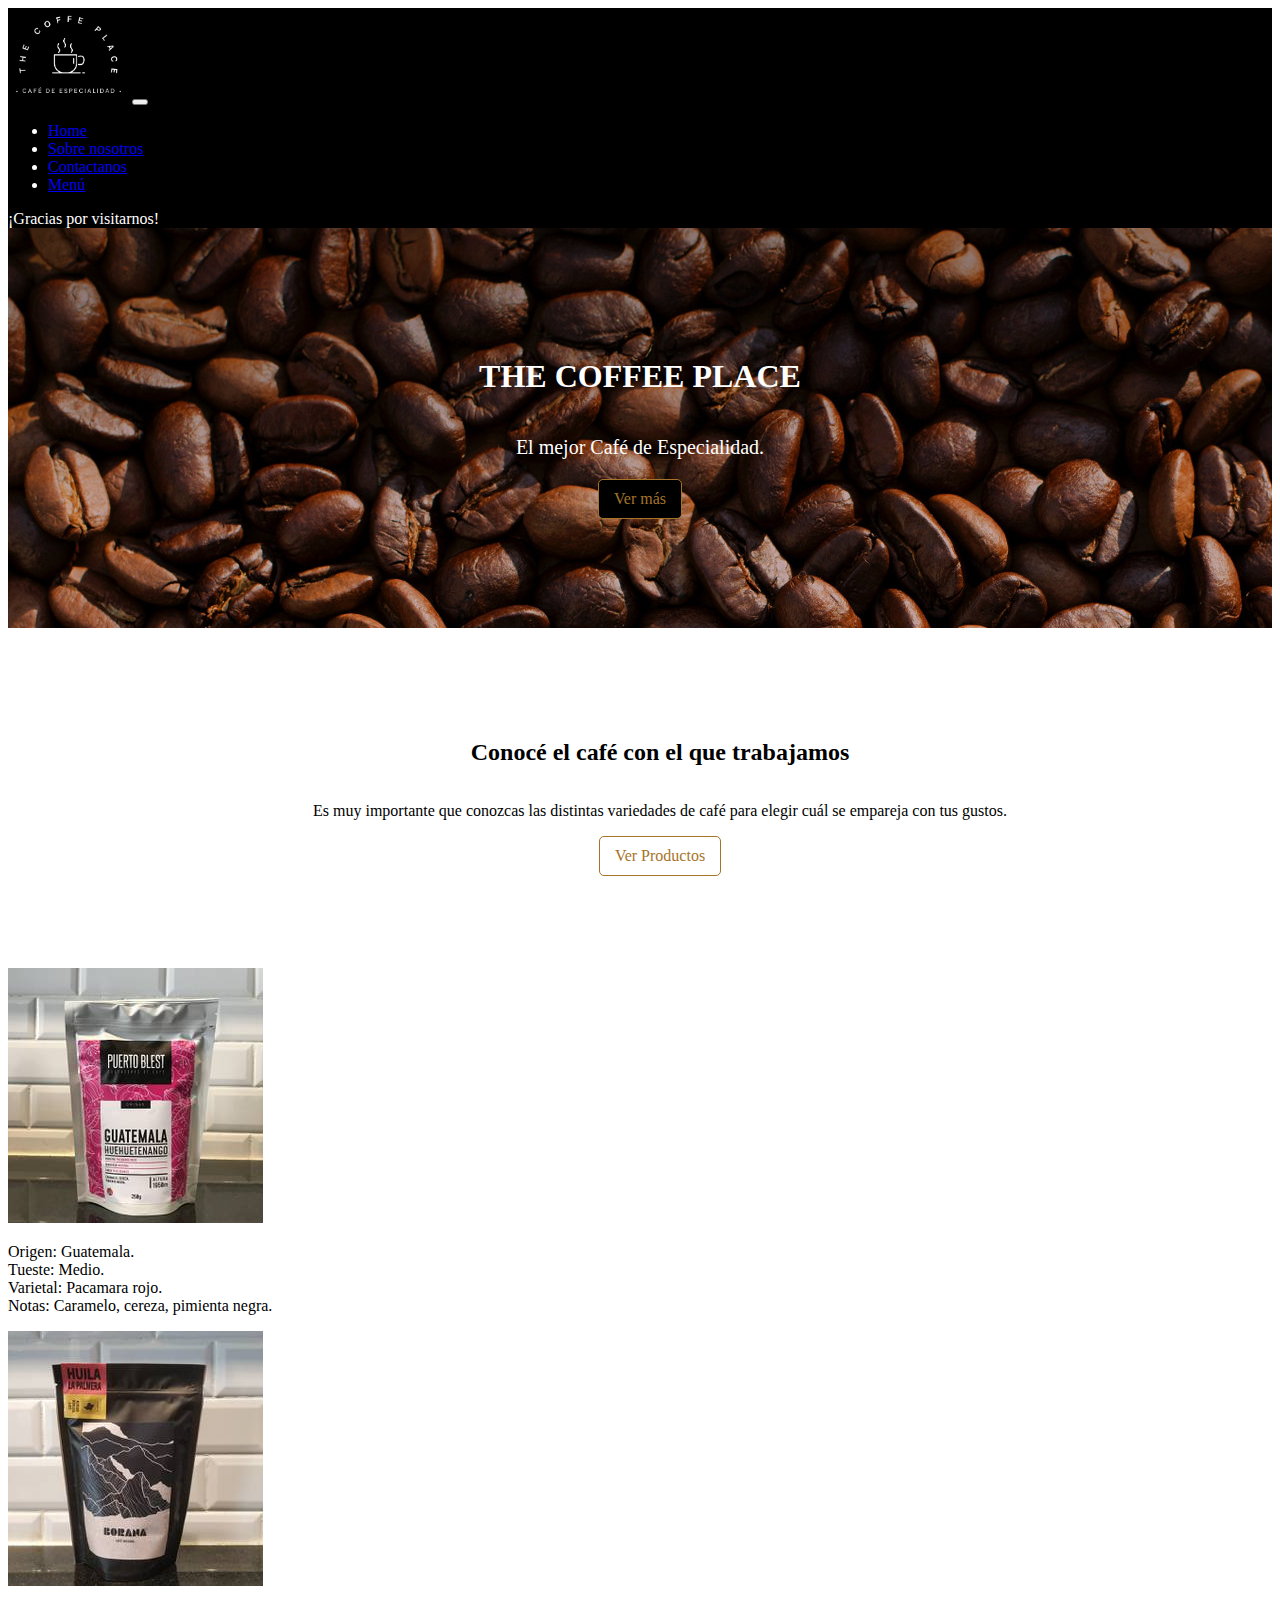
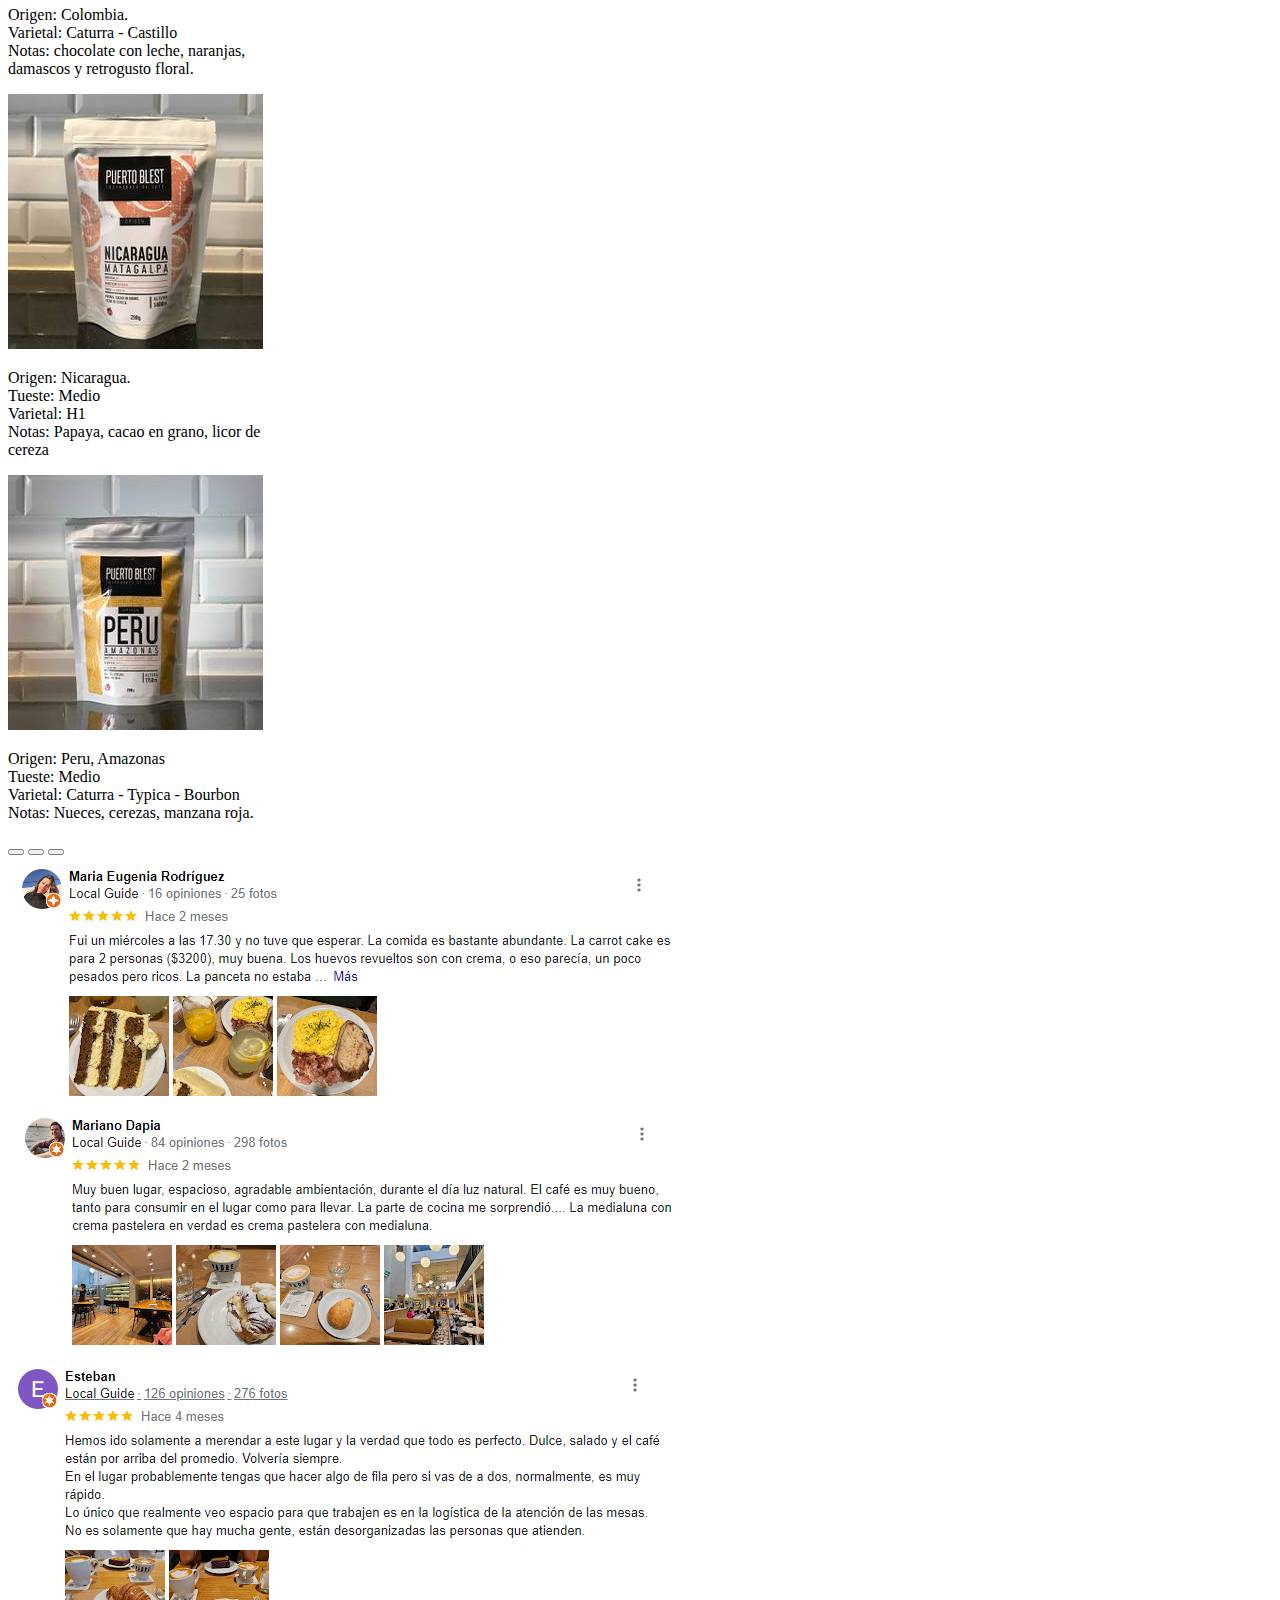
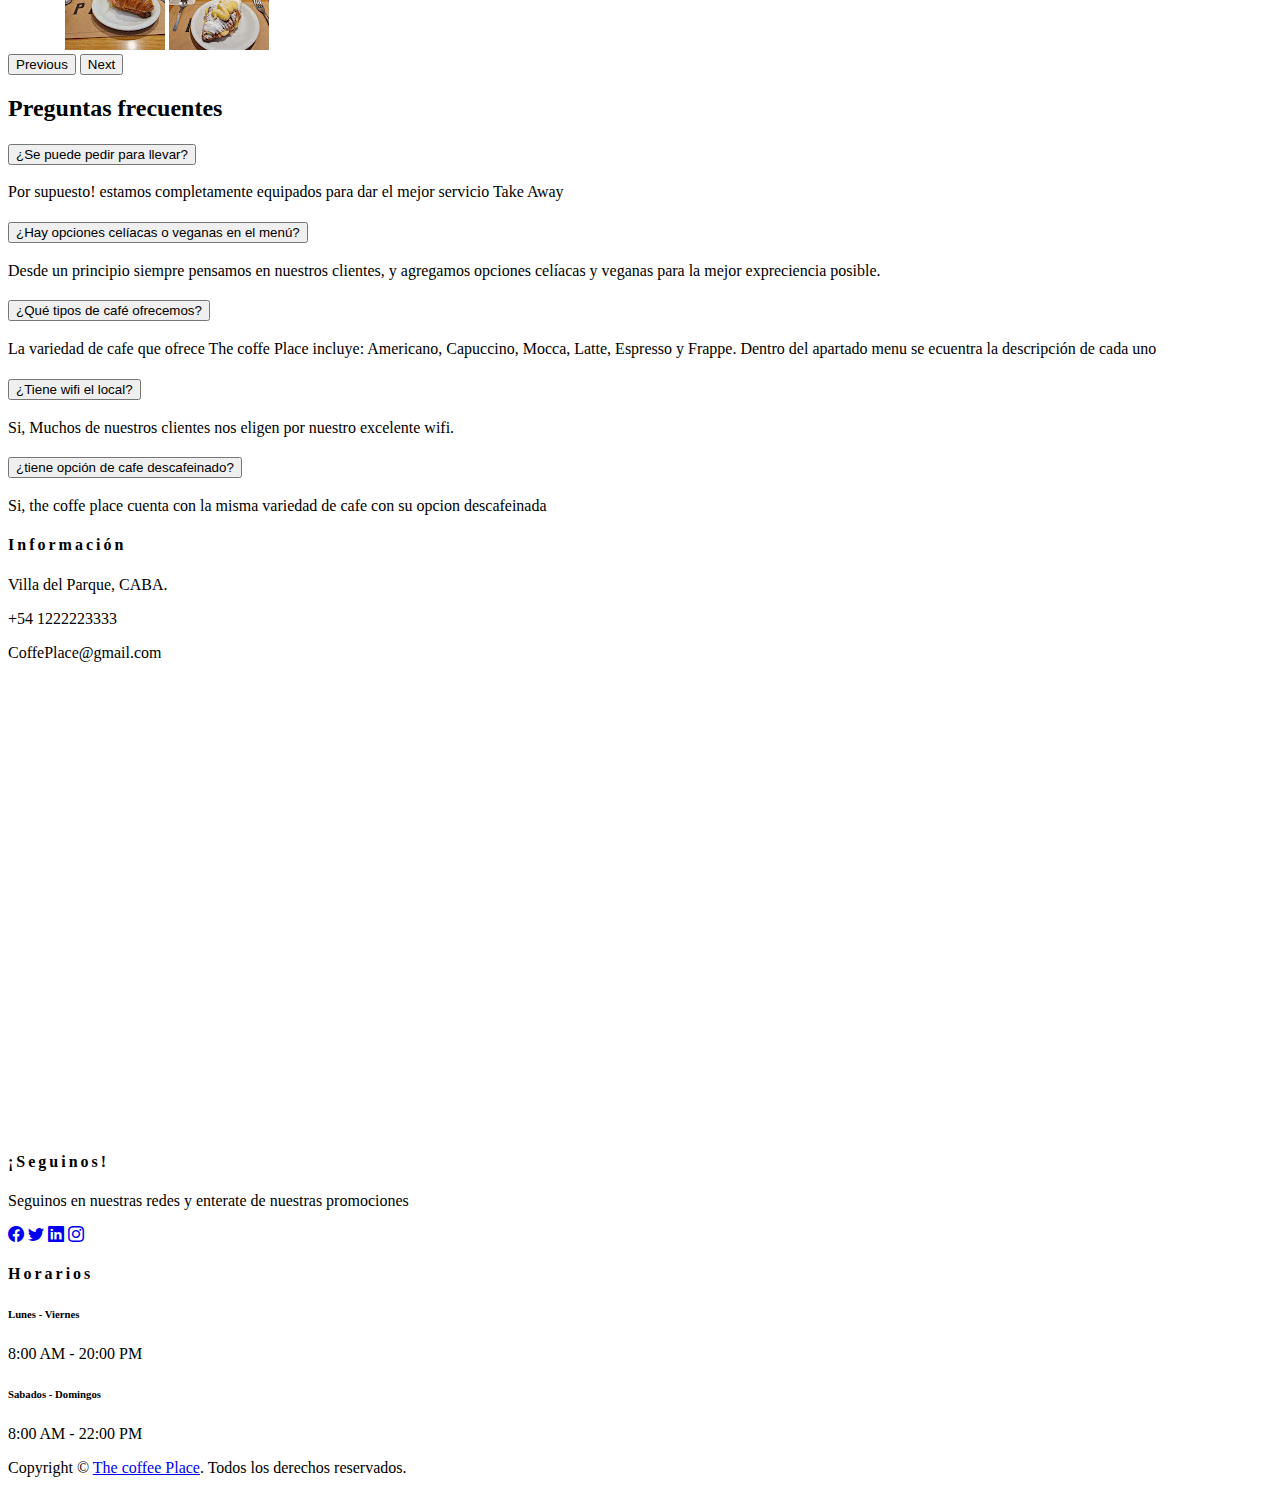
<file: Tiendadecafe/index.html>
<!DOCTYPE html>
<html lang="es">
<head>
    <link rel="stylesheet" href="style.css">
    <meta charset="UTF-8">
    <meta name="viewport" content="width=device-width, initial-scale=1.0">
    <link rel="stylesheet" href="https://cdn.jsdelivr.net/npm/bootstrap-icons@1.11.1/font/bootstrap-icons.css">
    <link href="https://cdn.jsdelivr.net/npm/bootstrap@5.3.2/dist/css/bootstrap.min.css" rel="stylesheet" integrity="sha384-T3c6CoIi6uLrA9TneNEoa7RxnatzjcDSCmG1MXxSR1GAsXEV/Dwwykc2MPK8M2HN" crossorigin="anonymous">
    <link rel="icon" type="image/vnd.microsoft.icon" href="img/icono.png">
    <title>The coffee place</title>
</head>
<body>
    <nav class="navbar navbar-expand-lg" data-bs-theme="dark" style="background-color: black; color: white;">
        <div class="container-fluid">
          <img src="img/Logo.png" style="width: 120px;" alt="">
          <button class="navbar-toggler "  type="button" data-bs-toggle="collapse" data-bs-target="#navbarText" aria-controls="navbarText" aria-expanded="false" aria-label="Toggle navigation">
            <span class="navbar-toggler-icon" ></span>
          </button>
          <div class="collapse navbar-collapse" id="navbarText">
            <ul class="navbar-nav me-auto mb-2 mb-lg-0">
              <li class="nav-item">
                <a class="nav-link active text-white" aria-current="page" href="index.html">Home</a>
              </li>
              <li class="nav-item">
                <a class="nav-link text-white" href="sobreNosotros.html">Sobre nosotros</a>
              </li>
              <li class="nav-item">
                <a class="nav-link text-white" href="contacto.html">Contactanos</a>
              </li>
              <li class="nav-item">
                <a class="nav-link text-white" href="menu.html">Menú</a>
              </li>
            </ul>
            <span class="navbar-text text-white">
                ¡Gracias por visitarnos!
            </span>
          </div>
        </div>
    </nav>
    <section class="bannerHome">
        <h1>THE COFFEE PLACE</h1>
        <p>El mejor Café de Especialidad.</p>
        <a href=#prod>Ver más</a>
    </section>
    <section class="bloqueImperativo">
        <div>
            <h2>Conocé el café con el que trabajamos</h2>
            <p>Es muy importante que conozcas las distintas variedades de café para elegir cuál se empareja con tus gustos.</p>
            <a href=#prod class="btnProductos">Ver Productos</a>
        </div>

    </section>
    <section>
        <div class="row ms-3 me-3" id="prod">
            <div class="col-3 mb-3 mb-sm-3">
                <div class="card" style="width: 18rem;">
                    <img src="img/grani_guatemala.jpg" class="card-img-top" alt="Café Guatemala">
                    <div class="card-body">
                      <p class="card-text">Origen: Guatemala. <br> Tueste: Medio. <br> Varietal: Pacamara rojo. <br>Notas: Caramelo, cereza, pimienta negra.</p>
                    </div>
                </div>
            </div>
            <div class="col-3 mb-3 mb-sm-3">
                <div class="card" style="width: 18rem;">
                    <img src="img/grano_borana.jpg" class="card-img-top" alt="Café Borana">
                    <div class="card-body">
                      <p class="card-text">Origen: Colombia. <br> Varietal: Caturra - Castillo <br>Notas: chocolate con leche, naranjas, damascos y retrogusto floral.</p>
                    </div>
                </div>
            </div>
            <div class="col-3 mb-3 mb-sm-3">                    
                <div class="card " style="width: 18rem;">
                    <img src="img/grano_nicaragua.jpg" class="card-img-top" alt="Café Nicaragua">
                    <div class="card-body">
                      <p class="card-text">Origen: Nicaragua. <br>Tueste: Medio <br> Varietal: H1 <br>Notas: Papaya, cacao en grano, licor de cereza</p>
                    </div>
                </div>
            </div>
            <div class="col-3 mb-3 mb-sm-3">
                <div class="card" style="width: 18rem;">
                    <img src="img/grano_Peru.jpg" class="card-img-top" alt="Café Perú">
                    <div class="card-body">
                      <p class="card-text">Origen: Peru, Amazonas <br>Tueste: Medio <br>Varietal: Caturra - Typica - Bourbon <br>Notas: Nueces, cerezas, manzana roja.</p>
                    </div>
                </div>
            </div>
        </div>
    </section>
    <section>
        <div id="carouselExampleDark" class="carousel carousel-dark slide w-50 p-3  mx-auto p-2" >
            <div class="carousel-indicators">
              <button type="button" data-bs-target="#carouselExampleDark" data-bs-slide-to="0" class="active" aria-current="true" aria-label="Slide 1"></button>
              <button type="button" data-bs-target="#carouselExampleDark" data-bs-slide-to="1" aria-label="Slide 2"></button>
              <button type="button" data-bs-target="#carouselExampleDark" data-bs-slide-to="2" aria-label="Slide 3"></button>
            </div>
            <div class="carousel-inner">
              <div class="carousel-item active" data-bs-interval="10000">
                <img src="img/MicrosoftTeams-image (2).png" class="d-block w-100" alt="...">
                <div class="carousel-caption d-none d-md-block">
                  
                </div>
              </div>
              <div class="carousel-item" data-bs-interval="2000">
                <img src="img/MicrosoftTeams-image (5).png" class="d-block w-100" alt="...">
                <div class="carousel-caption d-none d-md-block">
            
                </div>
              </div>
              <div class="carousel-item">
                <img src="img/MicrosoftTeams-image (4).png" class="d-block w-100" alt="...">
                <div class="carousel-caption d-none d-md-block">
               
                </div>
              </div>
            </div>
            <button class="carousel-control-prev" type="button" data-bs-target="#carouselExampleDark" data-bs-slide="prev">
              <span class="carousel-control-prev-icon" aria-hidden="true"></span>
              <span class="visually-hidden">Previous</span>
            </button>
            <button class="carousel-control-next" type="button" data-bs-target="#carouselExampleDark" data-bs-slide="next">
              <span class="carousel-control-next-icon" aria-hidden="true"></span>
              <span class="visually-hidden">Next</span>
            </button>
          </div>
    </section>
    
    <!-- preguntas frecuentes -->
    <section>
      <div class=" mt-5 mb-5 text-center ms-5 me-5"">
        <h2>Preguntas frecuentes</h2>
        <div class="accordion d-flex justify-content-center flex-column" id="accordionExample">
          <div class="accordion-item">
            <h3 class="accordion-header">
              <button class="accordion-button collapsed" type="button" data-bs-toggle="collapse" data-bs-target="#collapseOne" aria-expanded="false" aria-controls="collapseOne">
                ¿Se puede pedir para llevar?
              </button>
            </h3>
            <div id="collapseOne" class="accordion-collapse collapse" data-bs-parent="#accordionExample">
              <div class="accordion-body">
                <p>Por supuesto! estamos completamente equipados para dar el mejor servicio Take Away</p>
              </div>
            </div>
          </div>
          <div class="accordion-item">
            <h3 class="accordion-header">
              <button class="accordion-button collapsed" type="button" data-bs-toggle="collapse" data-bs-target="#collapseTwo" aria-expanded="false" aria-controls="collapseTwo">
                ¿Hay opciones celíacas o veganas en el menú?
              </button>
            </h3>
            <div id="collapseTwo" class="accordion-collapse collapse" data-bs-parent="#accordionExample">
              <div class="accordion-body">
                <p>Desde un principio siempre pensamos en nuestros clientes, y agregamos opciones celíacas y veganas para la mejor expreciencia posible.</p>
              </div>
            </div>
          </div>
          <div class="accordion-item">
            <h3 class="accordion-header">
              <button class="accordion-button collapsed" type="button" data-bs-toggle="collapse" data-bs-target="#collapseThree" aria-expanded="false" aria-controls="collapseThree">
                ¿Qué tipos de café ofrecemos?
              </button>
            </h3>
            <div id="collapseThree" class="accordion-collapse collapse" data-bs-parent="#accordionExample">
              <div class="accordion-body">
                <p>La variedad de cafe que ofrece The coffe Place incluye: Americano, Capuccino, Mocca, Latte, Espresso y Frappe. Dentro del apartado menu se ecuentra la descripción de cada uno </p>
              </div>
            </div>
          </div>
          <div class="accordion-item">
            <h3 class="accordion-header">
              <button class="accordion-button collapsed" type="button" data-bs-toggle="collapse" data-bs-target="#collapseFour" aria-expanded="false" aria-controls="collapseFour">
                ¿Tiene wifi el local?
              </button>
            </h3>
            <div id="collapseFour" class="accordion-collapse collapse" data-bs-parent="#accordionExample">
              <div class="accordion-body">
                <p>Si, Muchos de nuestros clientes nos eligen por nuestro excelente wifi.</p>
              </div>
            </div>
          </div>
          <div class="accordion-item">
            <h3 class="accordion-header">
              <button class="accordion-button collapsed"  type="button" data-bs-toggle="collapse" data-bs-target="#collapseFive" aria-expanded="false" aria-controls="collapseFive">
                ¿tiene opción de cafe descafeinado?
              </button>
            </h3>
            <div id="collapseFive" class="accordion-collapse collapse" data-bs-parent="#accordionExample">
              <div class="accordion-body">
                Si, the coffe place cuenta con la misma variedad de cafe con su opcion descafeinada
              </div>
            </div>
          </div>
        </div>
      </div>
    </section>
    <!-- footer -->
    <div class="container-fluid bg-black footer text-white mt-5 pt-5 px-0 position-relative overlay-top">
      <div class="row mx-0 pt-5 px-sm-3 px-lg-5 mt-4">
          <div class="col-lg-3 col-md-6 mb-5">
              <h4 class="text-white text-uppercase mb-4" style="letter-spacing: 3px;">Información</h4>
              <p><i class="fa fa-map-marker-alt mr-2"></i>Villa del Parque, CABA.</p>
              <p><i class="fa fa-phone-alt mr-2"></i>+54 1222223333</p>
              <p class="m-0"><i class="fa fa-envelope mr-2"></i>CoffePlace@gmail.com</p>
          </div>
          <div class="col-lg-3 col-md-6 mb-5">
            <iframe class="h-100" src="https://www.google.com/maps/embed?pb=!1m18!1m12!1m3!1d105073.26483387461!2d-58.503338712402304!3d-34.615803735965876!2m3!1f0!2f0!3f0!3m2!1i1024!2i768!4f13.1!3m3!1m2!1s0x95bcca3b4ef90cbd%3A0xa0b3812e88e88e87!2sBuenos%20Aires%2C%20CABA!5e0!3m2!1ses-419!2sar!4v1627941254718!5m2!1ses-419!2sar" width="100%" height="450" style="border:0;" allowfullscreen="" loading="lazy"></iframe>
          </div>
          <div class="col-lg-3 col-md-6 mb-5">
              <h4 class="text-white text-uppercase mb-4" style="letter-spacing: 3px;">¡Seguinos!</h4>
              <p>Seguinos en nuestras redes y enterate de nuestras promociones</p>
              <div class="d-flex justify-content-start">
                  <a class="btn btn-lg btn-outline-light btn-lg-square mr-2" href="#"><i class="bi bi-facebook"></i></a>
                  <a class="btn btn-lg btn-outline-light btn-lg-square mr-2" href="#"><i class="bi bi-twitter"></i></a>
                  <a class="btn btn-lg btn-outline-light btn-lg-square mr-2" href="#"><i class="bi bi-linkedin"></i></a>
                  <a class="btn btn-lg btn-outline-light btn-lg-square" href="#"><i class="bi bi-instagram"></i></a>
              </div>
          </div>
          <div class="col-lg-3 col-md-6 mb-5">
              <h4 class="text-white text-uppercase mb-4" style="letter-spacing: 3px;">Horarios</h4>
              <div>
                  <h6 class="text-white text-uppercase">Lunes - Viernes</h6>
                  <p>8:00 AM - 20:00 PM</p>
                  <h6 class="text-white text-uppercase">Sabados - Domingos</h6>
                  <p>8:00 AM - 22:00 PM</p>
              </div>
          </div>
      </div>
      <div class="container-fluid text-center text-white border-top mt-4 py-4 px-sm-3 px-md-5" style="border-color: rgba(256, 256, 256, .1) !important;">
          <p class="mb-2 text-white">Copyright &copy; <a class="font-weight-bold" href="#">The coffee Place</a>. Todos los derechos reservados.</a></p>
      </div>
    </div>
    <script src="https://cdn.jsdelivr.net/npm/bootstrap@5.3.2/dist/js/bootstrap.bundle.min.js" integrity="sha384-C6RzsynM9kWDrMNeT87bh95OGNyZPhcTNXj1NW7RuBCsyN/o0jlpcV8Qyq46cDfL" crossorigin="anonymous"></script>
</body>
</html>
</file>
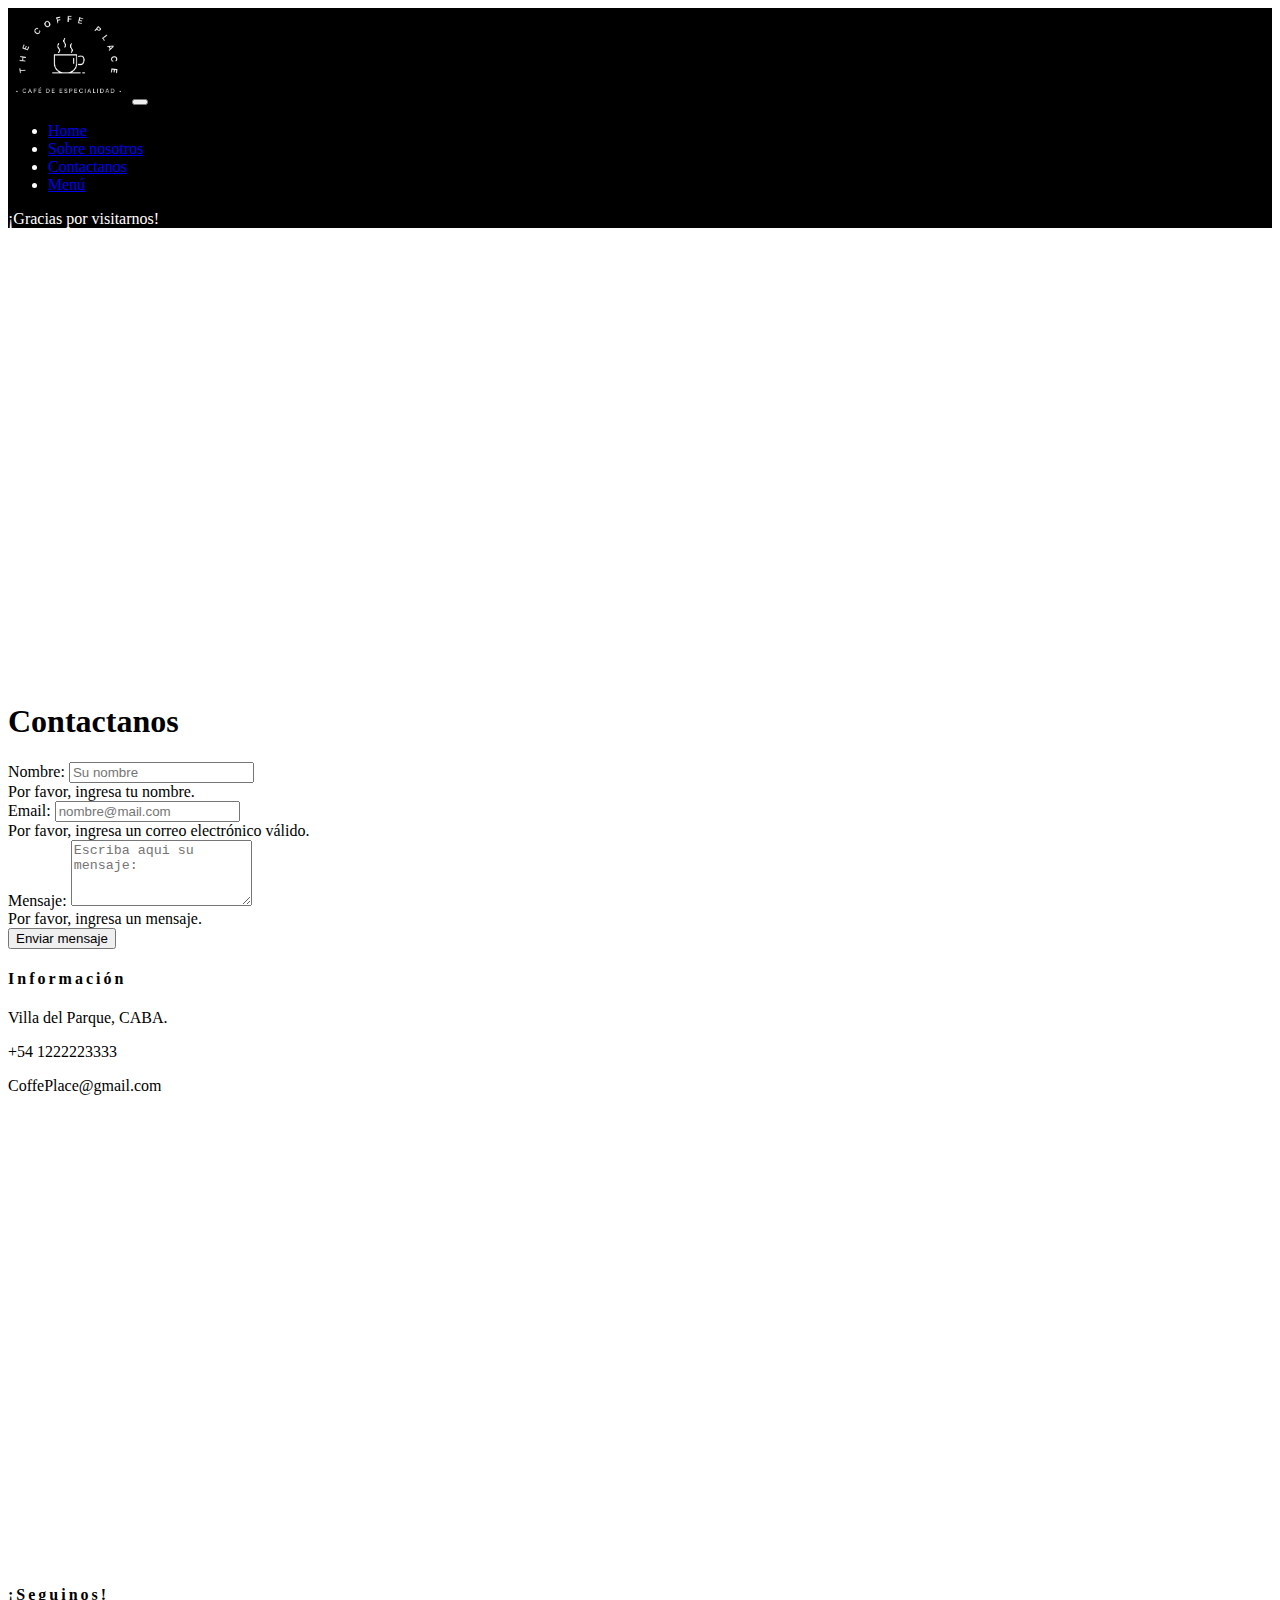
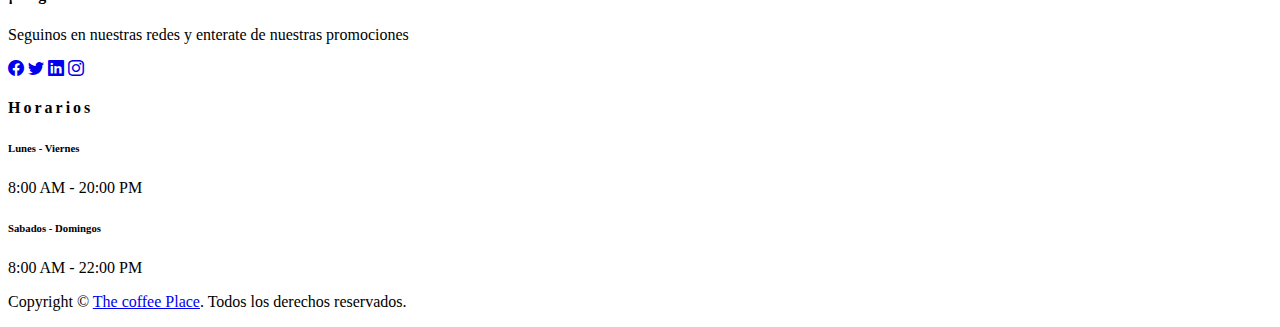
<file: Tiendadecafe/contacto.html>
<!DOCTYPE html>
<html lang="es">
<head>
    <meta charset="UTF-8">
    <meta name="viewport" content="width=device-width, initial-scale=1.0">
    <title>Contacto</title>
    <link rel="stylesheet" href="contacto.css">
    <link rel="stylesheet" href="https://cdn.jsdelivr.net/npm/bootstrap-icons@1.11.1/font/bootstrap-icons.css">
    <link rel="icon" type="image/vnd.microsoft.icon" href="img/icono.png">
    <link href="https://cdn.jsdelivr.net/npm/bootstrap@5.3.2/dist/css/bootstrap.min.css" rel="stylesheet" integrity="sha384-T3c6CoIi6uLrA9TneNEoa7RxnatzjcDSCmG1MXxSR1GAsXEV/Dwwykc2MPK8M2HN" crossorigin="anonymous">
</head>
<body>
  <nav class="navbar navbar-expand-lg" data-bs-theme="dark" style="background-color: black; color: white;">
    <div class="container-fluid">
      <img src="img/Logo.png" style="width: 120px;" alt="">
      <button class="navbar-toggler "  type="button" data-bs-toggle="collapse" data-bs-target="#navbarText" aria-controls="navbarText" aria-expanded="false" aria-label="Toggle navigation">
        <span class="navbar-toggler-icon" ></span>
      </button>
      <div class="collapse navbar-collapse" id="navbarText">
        <ul class="navbar-nav me-auto mb-2 mb-lg-0">
          <li class="nav-item">
            <a class="nav-link active text-white" aria-current="page" href="index.html">Home</a>
          </li>
          <li class="nav-item">
            <a class="nav-link text-white" href="sobreNosotros.html">Sobre nosotros</a>
          </li>
          <li class="nav-item">
            <a class="nav-link text-white" href="contacto.html">Contactanos</a>
          </li>
          <li class="nav-item">
            <a class="nav-link text-white" href="menu.html">Menú</a>
          </li>
        </ul>
        <span class="navbar-text text-white">
            ¡Gracias por visitarnos!
        </span>
      </div>
    </div>
</nav>
  <section class = "contact-section">
    <div class = "contact-bg">    
  </section>
  <div class="container w-75 mt-5 rounded shadow">
    <div class="row align-items-stretch">
      <div class="col bg d-none d-lg-block col-md-5 col-lg-5 col-xl-6">
        <iframe src="https://www.google.com/maps/embed?pb=!1m18!1m12!1m3!1d105073.26483387461!2d-58.503338712402304!3d-34.615803735965876!2m3!1f0!2f0!3f0!3m2!1i1024!2i768!4f13.1!3m3!1m2!1s0x95bcca3b4ef90cbd%3A0xa0b3812e88e88e87!2sBuenos%20Aires%2C%20CABA!5e0!3m2!1ses-419!2sar!4v1627941254718!5m2!1ses-419!2sar" width="100%" height="450" style="border:0;" allowfullscreen="" loading="lazy"></iframe>
      </div>
      <div class="col bg-white p-5">
        <h1 class="fw-bold text-center ">Contactanos</h2>
        <!--CONTACTO-->
        <form id="contactForm" novalidate>
          <!-- Nombre -->
          <div class="mb-3">
            <label for="nombre" class="form-label">Nombre:</label>
            <input type="text" placeholder="Su nombre" class="form-control" id="nombre" name="nombre" required>
            <div class="invalid-feedback">
              Por favor, ingresa tu nombre.
            </div>
          </div>
    
          <!-- Correo electrónico -->
          <div class="mb-3">
            <label for="correo" class="form-label">Email:</label>
            <input type="email" placeholder="nombre@mail.com" class="form-control" id="correo" name="correo" required>
            <div class="invalid-feedback">
              Por favor, ingresa un correo electrónico válido.
            </div>
          </div>
    
          <!-- Mensaje -->
          <div class="mb-3">
            <label for="mensaje" class="form-label">Mensaje:</label>
            <textarea class="form-control" placeholder="Escriba aqui su mensaje:" id="mensaje" name="mensaje" rows="4" required></textarea>
            <div class="invalid-feedback">
              Por favor, ingresa un mensaje.
            </div>
          </div>
    
          <!-- Botón de envío -->
          <button type="submit" class="btn btn-outline-warning">Enviar mensaje</button>
        </form>
      </div>
    </div>
  </div>
  <!-- footer -->
  <div class="container-fluid bg-black footer text-white mt-5 pt-5 px-0 position-relative overlay-top">
    <div class="row mx-0 pt-5 px-sm-3 px-lg-5 mt-4">
        <div class="col-lg-3 col-md-6 mb-5">
            <h4 class="text-white text-uppercase mb-4" style="letter-spacing: 3px;">Información</h4>
            <p><i class="fa fa-map-marker-alt mr-2"></i>Villa del Parque, CABA.</p>
            <p><i class="fa fa-phone-alt mr-2"></i>+54 1222223333</p>
            <p class="m-0"><i class="fa fa-envelope mr-2"></i>CoffePlace@gmail.com</p>
        </div>
        <div class="col-lg-3 col-md-6 mb-5">
          <iframe class="h-100" src="https://www.google.com/maps/embed?pb=!1m18!1m12!1m3!1d105073.26483387461!2d-58.503338712402304!3d-34.615803735965876!2m3!1f0!2f0!3f0!3m2!1i1024!2i768!4f13.1!3m3!1m2!1s0x95bcca3b4ef90cbd%3A0xa0b3812e88e88e87!2sBuenos%20Aires%2C%20CABA!5e0!3m2!1ses-419!2sar!4v1627941254718!5m2!1ses-419!2sar" width="100%" height="450" style="border:0;" allowfullscreen="" loading="lazy"></iframe>
        </div>
        <div class="col-lg-3 col-md-6 mb-5">
            <h4 class="text-white text-uppercase mb-4" style="letter-spacing: 3px;">¡Seguinos!</h4>
            <p>Seguinos en nuestras redes y enterate de nuestras promociones</p>
            <div class="d-flex justify-content-start">
                <a class="btn btn-lg btn-outline-light btn-lg-square mr-2" href="#"><i class="bi bi-facebook"></i></a>
                <a class="btn btn-lg btn-outline-light btn-lg-square mr-2" href="#"><i class="bi bi-twitter"></i></a>
                <a class="btn btn-lg btn-outline-light btn-lg-square mr-2" href="#"><i class="bi bi-linkedin"></i></a>
                <a class="btn btn-lg btn-outline-light btn-lg-square" href="#"><i class="bi bi-instagram"></i></a>
            </div>
        </div>
        <div class="col-lg-3 col-md-6 mb-5">
            <h4 class="text-white text-uppercase mb-4" style="letter-spacing: 3px;">Horarios</h4>
            <div>
                <h6 class="text-white text-uppercase">Lunes - Viernes</h6>
                <p>8:00 AM - 20:00 PM</p>
                <h6 class="text-white text-uppercase">Sabados - Domingos</h6>
                <p>8:00 AM - 22:00 PM</p>
            </div>
        </div>
    </div>
    <div class="container-fluid text-center text-white border-top mt-4 py-4 px-sm-3 px-md-5" style="border-color: rgba(256, 256, 256, .1) !important;">
        <p class="mb-2 text-white">Copyright &copy; <a class="font-weight-bold" href="#">The coffee Place</a>. Todos los derechos reservados.</a></p>
    </div>
  </div>
  <script>
    // Selecciona el formulario por su ID
    var form = document.getElementById("contactForm");

    // Agrega un event listener para el evento de envío
    form.addEventListener("submit", function (event) {
      // Verifica si el formulario es válido
      if (!form.checkValidity()) {
        event.preventDefault(); // Detiene el envío del formulario si no es válido
        event.stopPropagation(); // Evita que se propague el evento
      }

      // Marca el formulario como "no validated" para mostrar los mensajes de validación
      form.classList.add("was-validated");
    });
  </script>
  <script src="https://cdn.jsdelivr.net/npm/bootstrap@5.3.2/dist/js/bootstrap.bundle.min.js" integrity="sha384-C6RzsynM9kWDrMNeT87bh95OGNyZPhcTNXj1NW7RuBCsyN/o0jlpcV8Qyq46cDfL" crossorigin="anonymous"></script>    
</body>
</html>
</file>
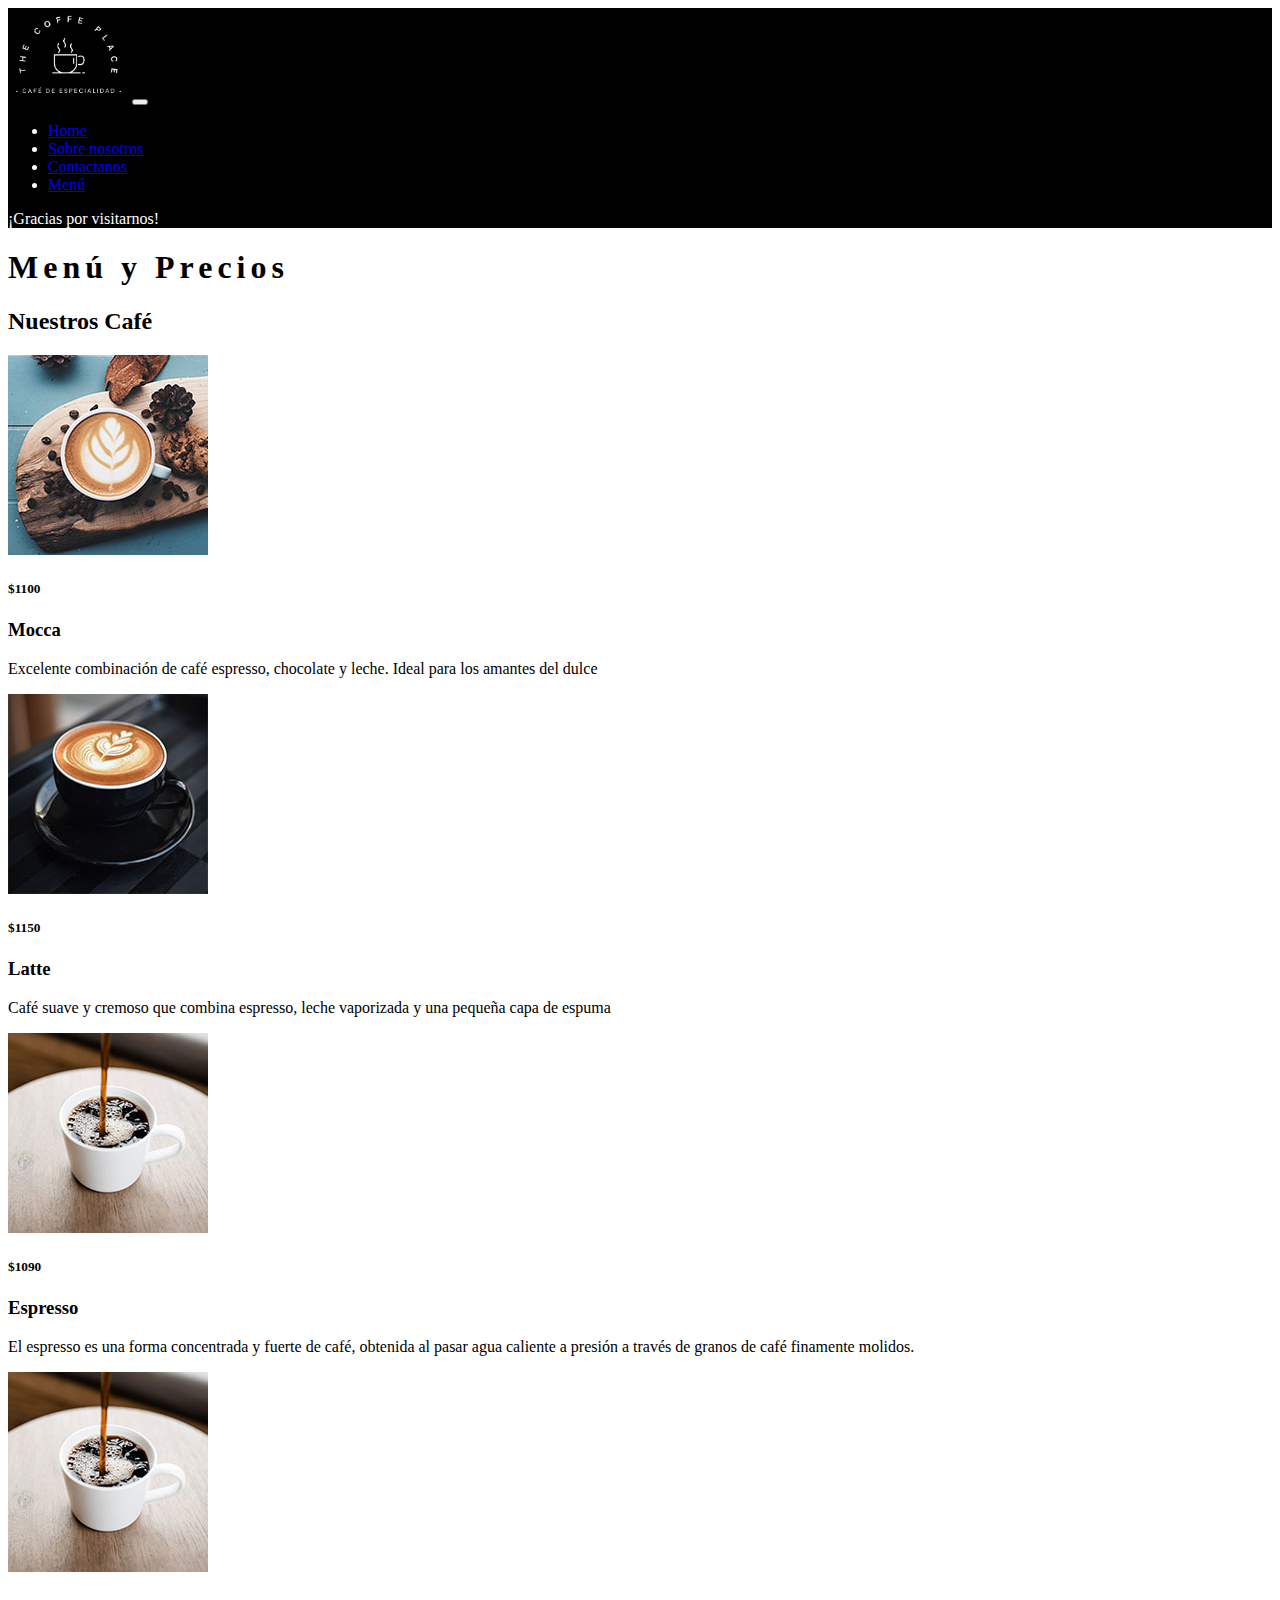
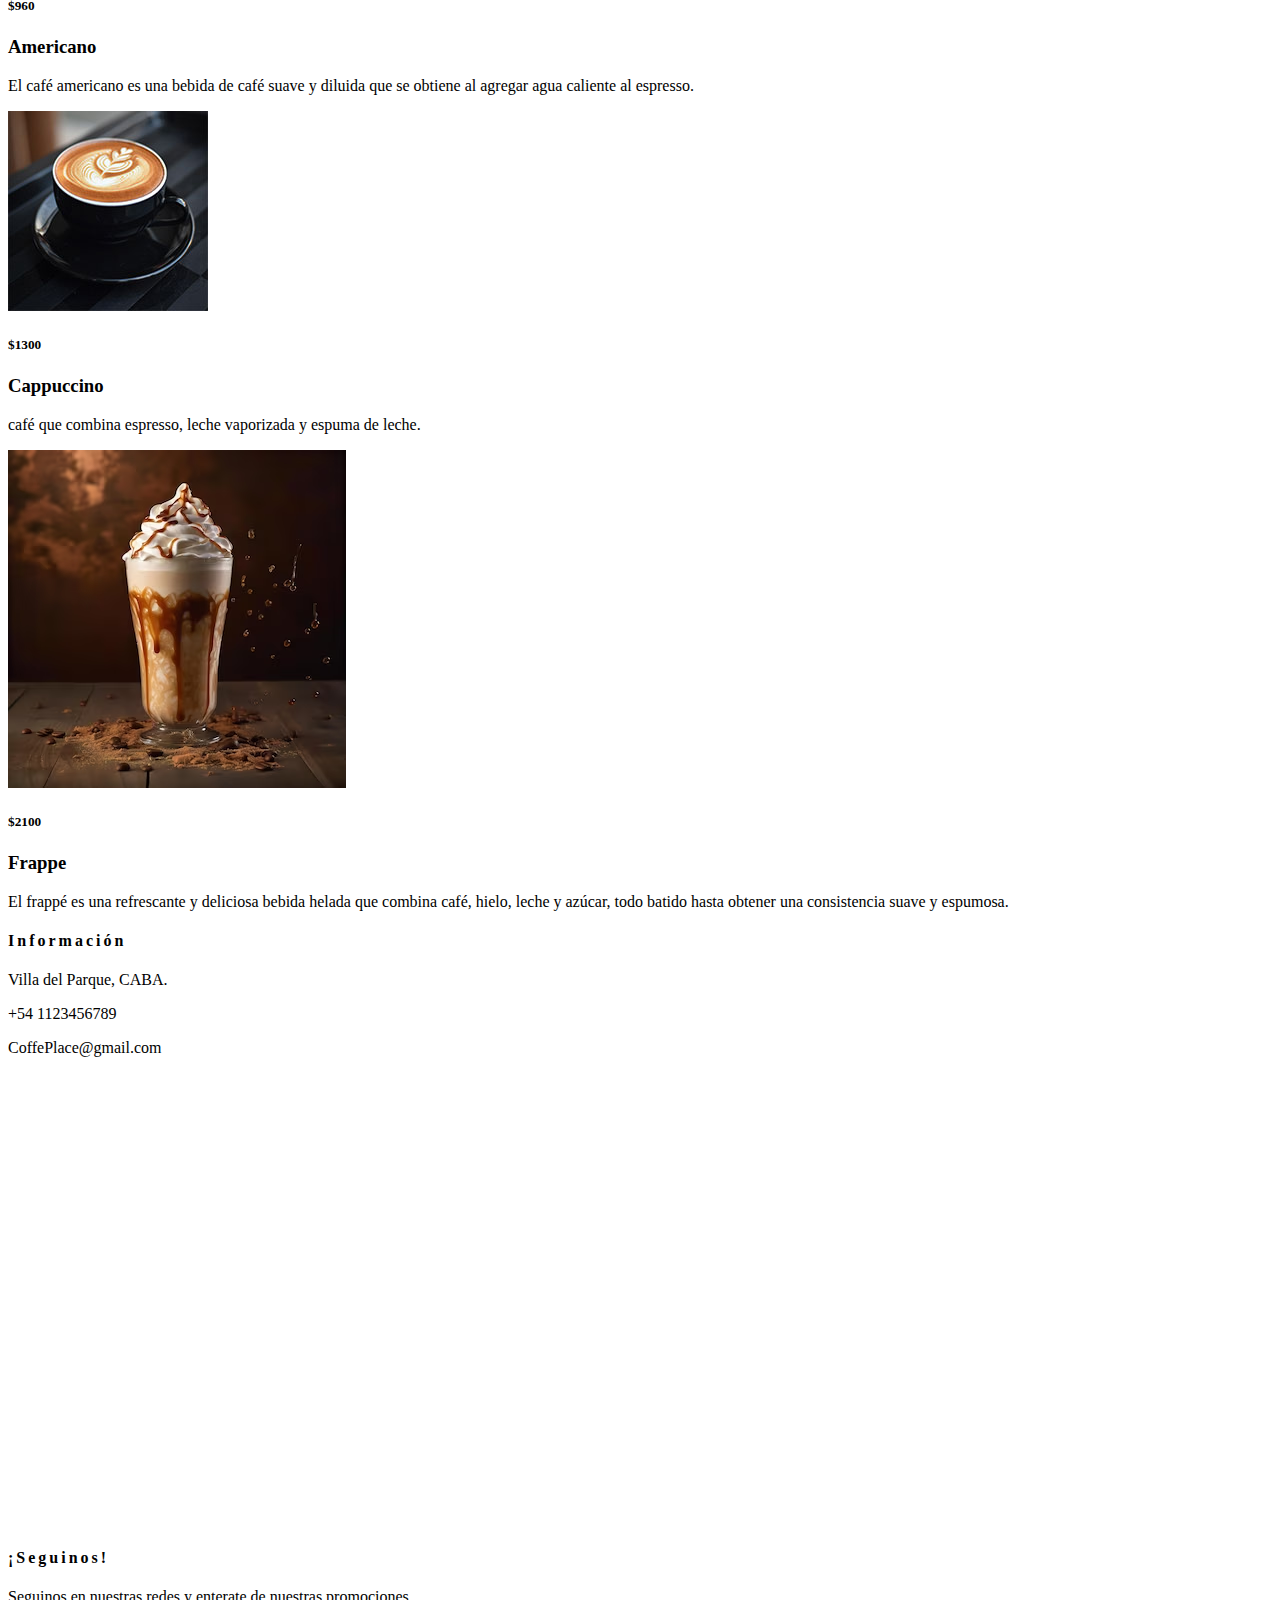
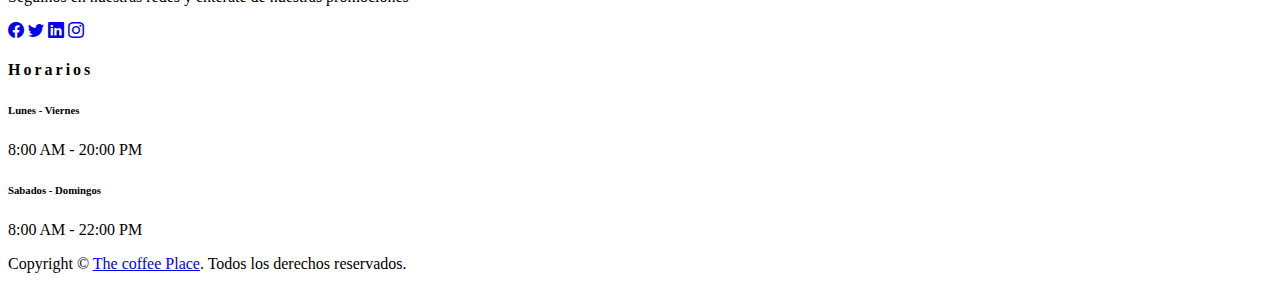
<file: Tiendadecafe/menu.html>
<!DOCTYPE html>
<html lang="es">

<head>
    <link rel="icon" type="image/vnd.microsoft.icon" href="img/icono.png">
    <meta charset="utf-8">
    <title>Menu</title>
    <meta content="width=device-width, initial-scale=1.0" name="viewport">
    <link rel="stylesheet" href="menu.css">
    <link href="https://cdn.jsdelivr.net/npm/bootstrap@5.3.2/dist/css/bootstrap.min.css" rel="stylesheet" integrity="sha384-T3c6CoIi6uLrA9TneNEoa7RxnatzjcDSCmG1MXxSR1GAsXEV/Dwwykc2MPK8M2HN" crossorigin="anonymous">
    <link rel="stylesheet" href="https://cdn.jsdelivr.net/npm/bootstrap-icons@1.11.1/font/bootstrap-icons.css">
</head>

<body>
    <nav class="navbar navbar-expand-lg" data-bs-theme="dark" style="background-color: black; color: white;">
        <div class="container-fluid">
          <img src="img/Logo.png" style="width: 120px;" alt="">
          <button class="navbar-toggler "  type="button" data-bs-toggle="collapse" data-bs-target="#navbarText" aria-controls="navbarText" aria-expanded="false" aria-label="Toggle navigation">
            <span class="navbar-toggler-icon" ></span>
          </button>
          <div class="collapse navbar-collapse " id="navbarText">
            <ul class="navbar-nav me-auto mb-2 mb-lg-0">
              <li class="nav-item">
                <a class="nav-link active text-white" aria-current="page" href="index.html">Home</a>
              </li>
              <li class="nav-item">
                <a class="nav-link text-white" href="sobreNosotros.html">Sobre nosotros</a>
              </li>
              <li class="nav-item">
                <a class="nav-link text-white" href="contacto.html">Contactanos</a>
              </li>
              <li class="nav-item">
                <a class="nav-link text-white" href="menu.html">Menú</a>
              </li>
            </ul>
            <span class="navbar-text text-white">
                ¡Gracias por visitarnos!
            </span>
          </div>
        </div>
    </nav>
    <div class="container-fluid pt-5">
        <div class="container">
            <div class="section-title">
                <h1 class="text-primary text-uppercase titulo" style="letter-spacing: 5px;">Menú y Precios</h1>
            </div>
            <div class="row">
                <div class="col-lg-6">
                    <h2 class="mb-5">Nuestros Café</h2>
                    <div class="row align-items-center mb-5">
                        <div class="col-4 col-sm-3">
                            <img class="w-100 rounded-circle mb-3 mb-sm-0" src="img/menu-3.jpg" alt="">
                            <h5 class="menu-price">$1100</h5>
                        </div>
                        <div class="col-8 col-sm-9 descripcion">
                            <h3>Mocca</h3>
                            <p class="m-0">Excelente combinación de café espresso, chocolate y leche. Ideal para los amantes del dulce</p>
                        </div>
                    </div>
                    <div class="row align-items-center mb-5">
                        <div class="col-4 col-sm-3">
                            <img class="w-100 rounded-circle mb-3 mb-sm-0" src="img/menu-2.jpg" alt="">
                            <h5 class="menu-price">$1150</h5>
                        </div>
                        <div class="col-8 col-sm-9 descripcion">
                            <h3>Latte</h3>
                            <p class="m-0">Café suave y cremoso que combina espresso, leche vaporizada y una pequeña capa de espuma</p>
                        </div>
                    </div>
                    <div class="row align-items-center mb-5">
                        <div class="col-4 col-sm-3">
                            <img class="w-100 rounded-circle mb-3 mb-sm-0" src="img/menu-1.jpg" alt="">
                            <h5 class="menu-price">$1090</h5>
                        </div>
                        <div class="col-8 col-sm-9 descripcion">
                            <h3>Espresso</h3>
                            <p class="m-0">El espresso es una forma concentrada y fuerte de café, obtenida al pasar agua caliente a presión a través de granos de café finamente molidos. </p>
                        </div>
                    </div>
                </div>
                <div class="col-lg-6 pt-5 ">
                    <div class="row align-items-center mb-5">
                        <div class="col-4 col-sm-3">
                            <img class="w-100 rounded-circle mb-3 mb-sm-0" src="img/menu-1.jpg" alt="">
                            <h5 class="menu-price">$960</h5>
                        </div>
                        <div class="col-8 col-sm-9 descripcion">
                            <h3>Americano</h3>
                            <p class="m-0">El café americano es una bebida de café suave y diluida que se obtiene al agregar agua caliente al espresso.</p>
                        </div>
                    </div>
                    <div class="row align-items-center mb-5">
                        <div class="col-4 col-sm-3">
                            <img class="w-100 rounded-circle mb-3 mb-sm-0" src="img/menu-2.jpg" alt="">
                            <h5 class="menu-price">$1300</h5>
                        </div>
                        <div class="col-8 col-sm-9 descripcion">
                            <h3>Cappuccino</h3>
                            <p class="m-0"> café que combina espresso, leche vaporizada y espuma de leche.</p>
                        </div>
                    </div>
                    <div class="row align-items-center mb-5">
                        <div class="col-4 col-sm-3">
                            <img class="w-100 rounded-circle mb-3 mb-sm-0" src="img/frappe.avif" alt="">
                            <h5 class="menu-price">$2100</h5>
                        </div>
                        <div class="col-8 col-sm-9 descripcion">
                            <h3>Frappe</h3>
                            <p class="m-0">El frappé es una refrescante y deliciosa bebida helada que combina café, hielo, leche y azúcar, todo batido hasta obtener una consistencia suave y espumosa.</p>
                        </div>
                    </div>
                </div>
            </div>
        </div>
    </div>

    <!-- footer -->
    <div class="container-fluid bg-black footer text-white mt-5 pt-5 px-0 position-relative overlay-top">
        <div class="row mx-0 pt-5 px-sm-3 px-lg-5 mt-4">
            <div class="col-lg-3 col-md-6 mb-5">
                <h4 class="text-white text-uppercase mb-4" style="letter-spacing: 3px;">Información</h4>
                <p><i class="fa fa-map-marker-alt mr-2"></i>Villa del Parque, CABA.</p>
                <p><i class="fa fa-phone-alt mr-2"></i>+54 1123456789</p>
                <p class="m-0"><i class="fa fa-envelope mr-2"></i>CoffePlace@gmail.com</p>
            </div>
            <div class="col-lg-3 col-md-6 mb-5">
              <iframe class="h-100" src="https://www.google.com/maps/embed?pb=!1m18!1m12!1m3!1d105073.26483387461!2d-58.503338712402304!3d-34.615803735965876!2m3!1f0!2f0!3f0!3m2!1i1024!2i768!4f13.1!3m3!1m2!1s0x95bcca3b4ef90cbd%3A0xa0b3812e88e88e87!2sBuenos%20Aires%2C%20CABA!5e0!3m2!1ses-419!2sar!4v1627941254718!5m2!1ses-419!2sar" width="100%" height="450" style="border:0;" allowfullscreen="" loading="lazy"></iframe>
            </div>
            <div class="col-lg-3 col-md-6 mb-5">
                <h4 class="text-white text-uppercase mb-4" style="letter-spacing: 3px;">¡Seguinos!</h4>
                <p>Seguinos en nuestras redes y enterate de nuestras promociones</p>
                <div class="d-flex justify-content-start">
                    <a class="btn btn-lg btn-outline-light btn-lg-square mr-2" href="#"><i class="bi bi-facebook"></i></a>
                    <a class="btn btn-lg btn-outline-light btn-lg-square mr-2" href="#"><i class="bi bi-twitter"></i></a>
                    <a class="btn btn-lg btn-outline-light btn-lg-square mr-2" href="#"><i class="bi bi-linkedin"></i></a>
                    <a class="btn btn-lg btn-outline-light btn-lg-square" href="#"><i class="bi bi-instagram"></i></a>
                </div>
            </div>
            <div class="col-lg-3 col-md-6 mb-5">
                <h4 class="text-white text-uppercase mb-4" style="letter-spacing: 3px;">Horarios</h4>
                <div>
                    <h6 class="text-white text-uppercase">Lunes - Viernes</h6>
                    <p>8:00 AM - 20:00 PM</p>
                    <h6 class="text-white text-uppercase">Sabados - Domingos</h6>
                    <p>8:00 AM - 22:00 PM</p>
                </div>
            </div>
        </div>
        <div class="container-fluid text-center text-white border-top mt-4 py-4 px-sm-3 px-md-5" style="border-color: rgba(256, 256, 256, .1) !important;">
            <p class="mb-2 text-white">Copyright &copy; <a class="font-weight-bold" href="#">The coffee Place</a>. Todos los derechos reservados.</a></p>
        </div>
      </div>

    <script src="https://cdn.jsdelivr.net/npm/bootstrap@5.3.2/dist/js/bootstrap.bundle.min.js" integrity="sha384-C6RzsynM9kWDrMNeT87bh95OGNyZPhcTNXj1NW7RuBCsyN/o0jlpcV8Qyq46cDfL" crossorigin="anonymous"></script>
</body>

</html>
</file>
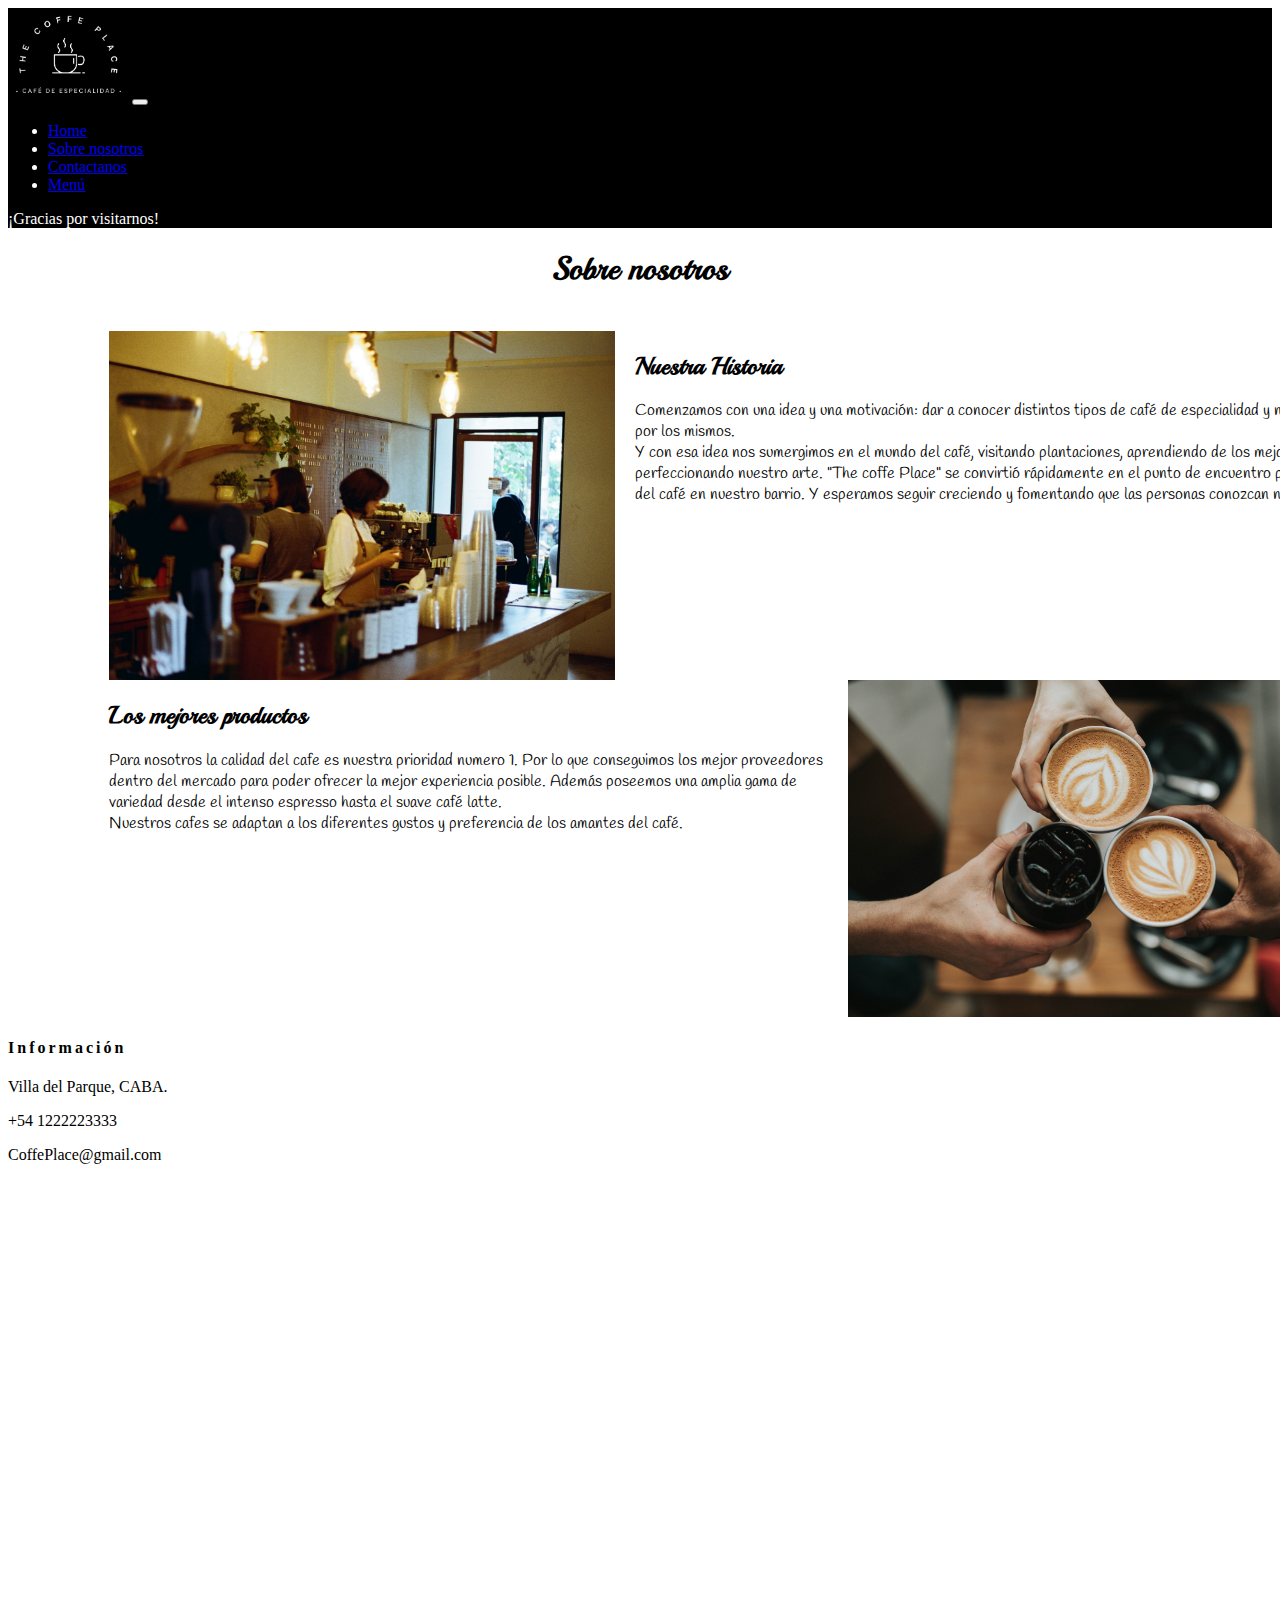
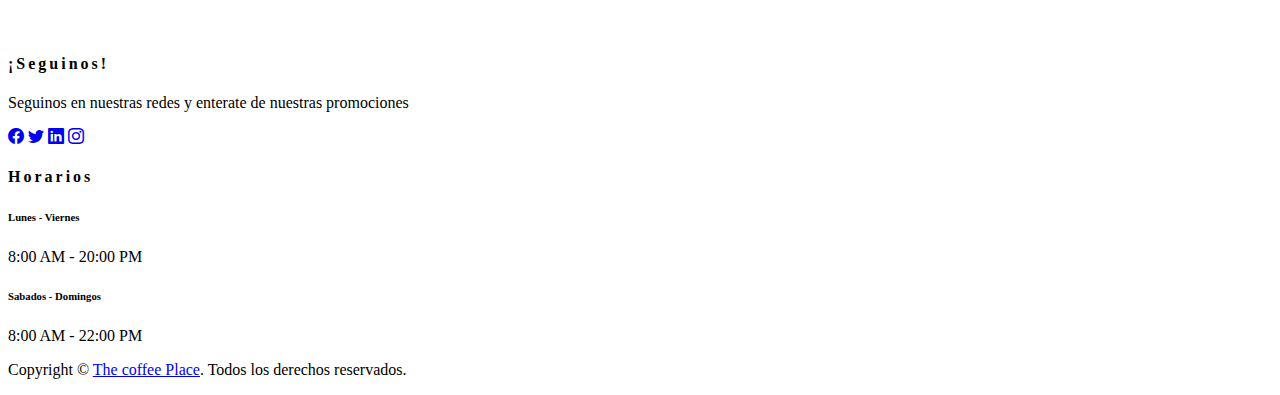
<file: Tiendadecafe/sobreNosotros.html>
<!DOCTYPE html>
<html lang="es">
<head>
    <meta charset="UTF-8">
    <meta name="viewport" content="width=device-width, initial-scale=1.0">
    <title>Sobre Nosotros</title>
    <link rel="icon" type="image/vnd.microsoft.icon" href="img/icono.png">
    <link href="https://cdn.jsdelivr.net/npm/bootstrap@5.3.2/dist/css/bootstrap.min.css" rel="stylesheet" integrity="sha384-T3c6CoIi6uLrA9TneNEoa7RxnatzjcDSCmG1MXxSR1GAsXEV/Dwwykc2MPK8M2HN" crossorigin="anonymous">
    <link rel="stylesheet" href="https://cdn.jsdelivr.net/npm/bootstrap-icons@1.11.1/font/bootstrap-icons.css">
    <link rel="stylesheet" href="sobreNosotros.css">
    <link rel="preconnect" href="https://fonts.googleapis.com">
    <link rel="preconnect" href="https://fonts.gstatic.com" crossorigin>
    <link href="https://fonts.googleapis.com/css2?family=Alice&family=Handlee&family=Playball&display=swap" rel="stylesheet">
</head>
<body>
  <nav class="navbar navbar-expand-lg" data-bs-theme="dark" style="background-color: black; color: white;">
    <div class="container-fluid">
      <img src="img/Logo.png" style="width: 120px;" alt="">
      <button class="navbar-toggler "  type="button" data-bs-toggle="collapse" data-bs-target="#navbarText" aria-controls="navbarText" aria-expanded="false" aria-label="Toggle navigation">
        <span class="navbar-toggler-icon" ></span>
      </button>
      <div class="collapse navbar-collapse" id="navbarText">
        <ul class="navbar-nav me-auto mb-2 mb-lg-0">
          <li class="nav-item">
            <a class="nav-link active text-white" aria-current="page" href="index.html">Home</a>
          </li>
          <li class="nav-item">
            <a class="nav-link text-white" href="sobreNosotros.html">Sobre nosotros</a>
          </li>
          <li class="nav-item">
            <a class="nav-link text-white" href="contacto.html">Contactanos</a>
          </li>
          <li class="nav-item">
            <a class="nav-link text-white" href="menu.html">Menú</a>
          </li>
        </ul>
        <span class="navbar-text text-white">
            ¡Gracias por visitarnos!
        </span>
      </div>
    </div>
</nav>
    <div class="contenedor-sobre-nosotros">
      <h1>Sobre nosotros</h1>
      <div class="contenido-textos">
        <div class="contenedores">
          <img src="img/barista1.jpg" alt="">
          <div>
            <h2>Nuestra Historia</h3>
            <p>
              Comenzamos con una idea y una motivación: dar a conocer distintos tipos de café de especialidad y nuestro amor por los mismos.
             <br> Y con esa idea nos sumergimos en el mundo del café, visitando plantaciones, aprendiendo de los mejores baristas y perfeccionando nuestro arte. "The coffe Place" se convirtió rápidamente en el punto de encuentro para amantes del café en nuestro barrio. Y esperamos seguir creciendo y fomentando que las personas conozcan nuestro café.
            </p>
          </div>
        </div>
        <div class="contenedores">
          <div>
            <h2>Los mejores productos</h3>
            <p>
              Para nosotros la calidad del cafe es nuestra prioridad numero 1. Por lo que conseguimos los mejor proveedores dentro del mercado para poder ofrecer la mejor experiencia posible. Además poseemos una amplia gama de variedad desde el intenso espresso hasta el suave café latte. <br> Nuestros cafes se adaptan a los diferentes gustos y preferencia de los amantes del café.
            </p>
          </div>
          <img src="img/latteart.jpg" alt="">
        </div>
      </div>
    <!-- footer -->
    <div class="container-fluid bg-black footer text-white mt-5 pt-5 px-0 position-relative overlay-top">
      <div class="row mx-0 pt-5 px-sm-3 px-lg-5 mt-4">
          <div class="col-lg-3 col-md-6 mb-5">
              <h4 class="text-white text-uppercase mb-4" style="letter-spacing: 3px;">Información</h4>
              <p><i class="fa fa-map-marker-alt mr-2"></i>Villa del Parque, CABA.</p>
              <p><i class="fa fa-phone-alt mr-2"></i>+54 1222223333</p>
              <p class="m-0"><i class="fa fa-envelope mr-2"></i>CoffePlace@gmail.com</p>
          </div>
          <div class="col-lg-3 col-md-6 mb-5">
            <iframe class="h-100" src="https://www.google.com/maps/embed?pb=!1m18!1m12!1m3!1d105073.26483387461!2d-58.503338712402304!3d-34.615803735965876!2m3!1f0!2f0!3f0!3m2!1i1024!2i768!4f13.1!3m3!1m2!1s0x95bcca3b4ef90cbd%3A0xa0b3812e88e88e87!2sBuenos%20Aires%2C%20CABA!5e0!3m2!1ses-419!2sar!4v1627941254718!5m2!1ses-419!2sar" width="100%" height="450" style="border:0;" allowfullscreen="" loading="lazy"></iframe>
          </div>
          <div class="col-lg-3 col-md-6 mb-5">
              <h4 class="text-white text-uppercase mb-4" style="letter-spacing: 3px;">¡Seguinos!</h4>
              <p>Seguinos en nuestras redes y enterate de nuestras promociones</p>
              <div class="d-flex justify-content-start">
                  <a class="btn btn-lg btn-outline-light btn-lg-square mr-2" href="#"><i class="bi bi-facebook"></i></a>
                  <a class="btn btn-lg btn-outline-light btn-lg-square mr-2" href="#"><i class="bi bi-twitter"></i></a>
                  <a class="btn btn-lg btn-outline-light btn-lg-square mr-2" href="#"><i class="bi bi-linkedin"></i></a>
                  <a class="btn btn-lg btn-outline-light btn-lg-square" href="#"><i class="bi bi-instagram"></i></a>
              </div>
          </div>
          <div class="col-lg-3 col-md-6 mb-5">
              <h4 class="text-white text-uppercase mb-4" style="letter-spacing: 3px;">Horarios</h4>
              <div>
                  <h6 class="text-white text-uppercase">Lunes - Viernes</h6>
                  <p>8:00 AM - 20:00 PM</p>
                  <h6 class="text-white text-uppercase">Sabados - Domingos</h6>
                  <p>8:00 AM - 22:00 PM</p>
              </div>
          </div>
      </div>
      <div class="container-fluid text-center text-white border-top mt-4 py-4 px-sm-3 px-md-5" style="border-color: rgba(256, 256, 256, .1) !important;">
          <p class="mb-2 text-white">Copyright &copy; <a class="font-weight-bold" href="#">The coffee Place</a>. Todos los derechos reservados.</a></p>
      </div>
    </div>
    <script src="https://cdn.jsdelivr.net/npm/bootstrap@5.3.2/dist/js/bootstrap.bundle.min.js" integrity="sha384-C6RzsynM9kWDrMNeT87bh95OGNyZPhcTNXj1NW7RuBCsyN/o0jlpcV8Qyq46cDfL" crossorigin="anonymous"></script>

</body>
</html>
</file>
<file: Tiendadecafe/style.css>
.bannerHome{
    background-image: url("img/granos-home-2000.jpg");
    height: 400px;
    width: 100%;
    display: flex;
    align-items: center;
    justify-content: center;
    color: white;
    flex-direction: column;
}
.bannerHome p{
    font-size: 20px;
}
.bannerHome a{
    background-color: black;
    color: rgb(165, 116, 42);
    padding: 10px 15px;
    text-decoration: none;
    border-radius: 5px;
    border: 1px solid rgb(165, 116, 42);

}

.bloqueImperativo{
    height: 300px;
    width: 100%;
    display: flex;
    padding: 20px;
    justify-content: center;

}
.bloqueImperativo div{
    background-color: white;
    display: flex;
    justify-content: center;
    align-items: center;
    flex-direction: column;
    width: 80%;
}
.bloqueImperativo div h2{
    color: black;

}

.btnProductos{
    color: rgb(165, 116, 42);
    padding: 10px 15px;
    text-decoration: none;
    border-radius: 5px;
    border: 1px solid rgb(165, 116, 42);
    transition: all 0.2s;
}

.btnProductos:hover{
    color: white;
    padding: 10px 15px;
    text-decoration: none;
    border-radius: 5px;
    border: 1px solid rgb(165, 116, 42);
    background-color: rgb(165, 116, 42);
}
</file>
<file: Tiendadecafe/contacto.css>
.contenedor{
    width: 80%;
    height: auto;
    display: flex;
    flex-direction: column;
    justify-content: center;
    align-items: center;
}
</file>
<file: Tiendadecafe/menu.css>
.titulo{
    font-family: 'Alice', serif;
}

.descripcion{
    font-family: 'Alice', serif;
}

.descripcion h3{
    font-weight: 700;
}
</file>
<file: Tiendadecafe/sobreNosotros.css>
.contenedor-sobre-nosotros h1{
    display: flex;
    justify-content: center;
    padding-bottom: 20px;
}


.contenido-textos{
    width: 100%;
    display: flex;
    padding: 0px 8%;
    align-items: center;
    flex-direction: column;
}

.contenedores{
    display: flex;
    height: 100%;
}

.contenedores img{
    width: 40%;
    height: auto;
    margin-right: 20px;
}

.contenedor-sobre-nosotros h1{
    font-family: 'Playball', cursive;
}
.contenedor-sobre-nosotros h2{
    font-family: 'Playball', cursive;
}
.contenedores div p{
    font-family: 'Handlee', cursive;
}
</file>
